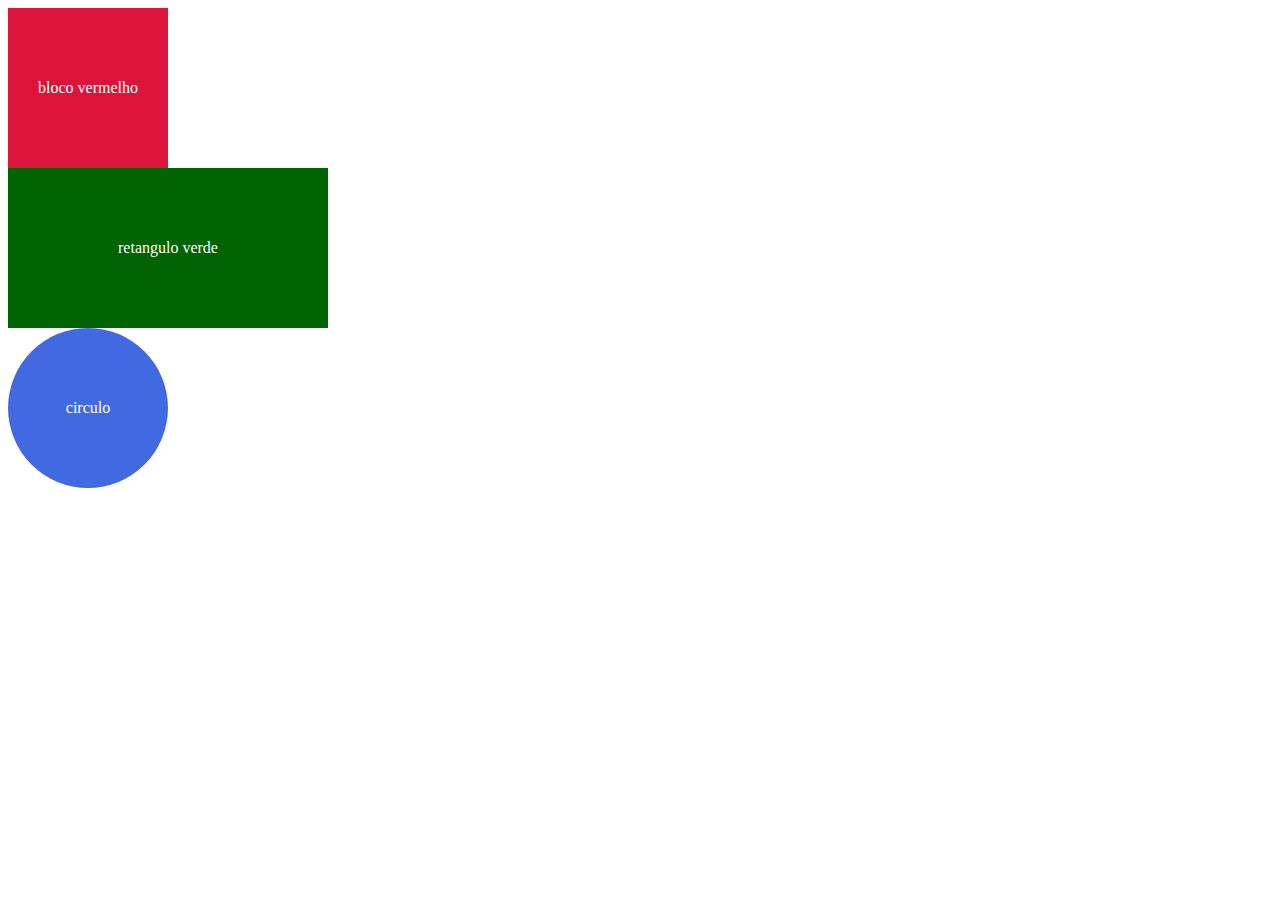
<file: index.html>
<!DOCTYPE html>
<html lang="en">
  <head>
    <meta charset="UTF-8" />
    <meta http-equiv="X-UA-Compatible" content="IE=edge" />
    <meta name="viewport" content="width=, initial-scale=1.0" />
    <title>Card Avatar</title>

    <link rel="stylesheet" href="css/exercicio-1.css">
  </head>
  <body>

  <div class="red">
    bloco vermelho
  </div>

  <div class="green">
    retangulo verde
  </div>

  <div class="blue">
   circulo
  </div>

</body>
</html>
</file>
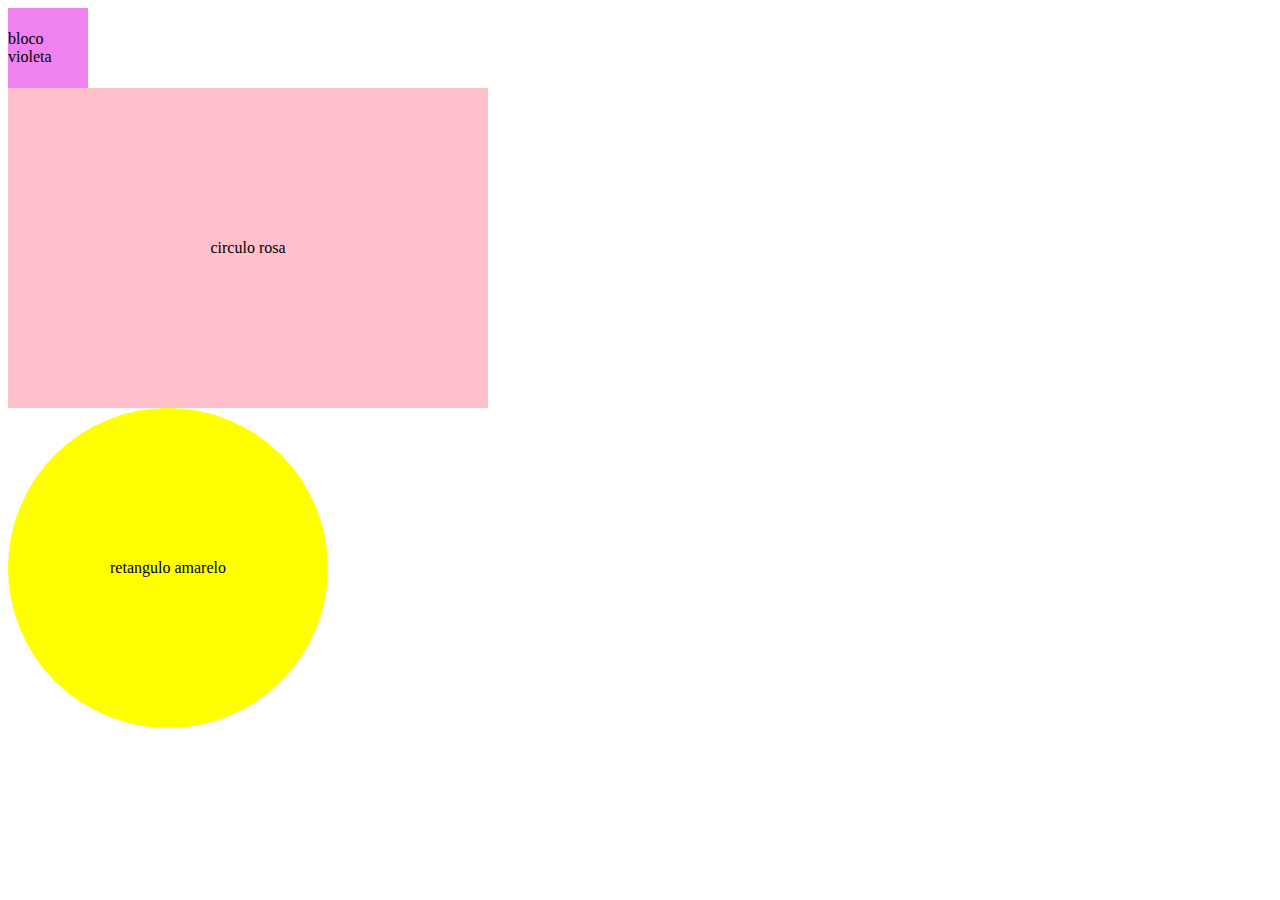
<file: index2.html>
<!DOCTYPE html>
<html lang="en">
  <head>
    <meta charset="UTF-8" />
    <meta http-equiv="X-UA-Compatible" content="IE=edge" />
    <meta name="viewport" content="width=, initial-scale=1.0" />
    <title>Card Avatar</title>


    <link rel="stylesheet" href="css/exercicio2.css">
  </html>
  <body>

    <div class="violet">
      bloco violeta
    </div>

    <div class="pink">
      circulo rosa
    </div>

    <div class="yellow">
     retangulo amarelo
    </div>
  </body>
  </html>
</file>
<file: css/exercicio-1.css>
.red {
  width: 10rem;
  height: 10rem;
  background: crimson;
}

.green {
  width: 20rem;
  height: 10rem;
  background: darkgreen;
}

.blue {
 width: 10rem;
 height: 10rem;
 background: royalblue;
 border-radius: 50%;
}

div {
  color: white;
  display: flex;
  justify-content: center;
  align-items: center;
}
</file>
<file: css/exercicio2.css>
.violet {
 width: 5rem;
 height: 5rem;
 background: violet;
}

.pink {
  width: 30rem;
  height: 20rem;
  background: pink;
}

.yellow {
  width: 20rem;
  height: 20rem;
  background: yellow;
  border-radius: 50%;
}

div {
  color: black;
  display: flex;
  justify-content: center;
  align-items: center;
}
</file>
